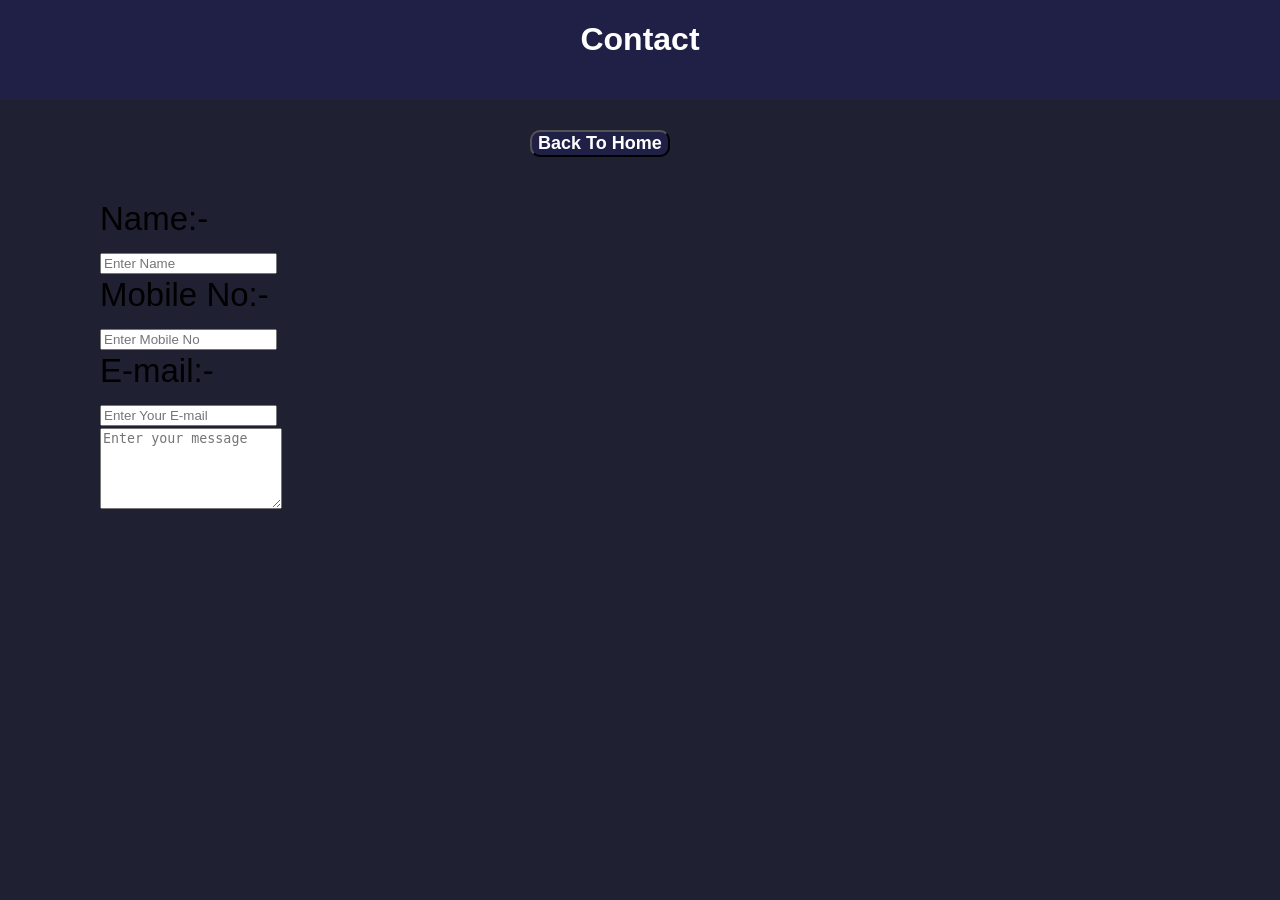
<file: contact.html>
<!DOCTYPE html>
<html lang="en">

<head>
    <meta charset="UTF-8">
    <meta name="viewport" content="width=device-width, initial-scale=1.0">
    <title>Contact Page</title>
    <link rel="stylesheet" href="contact-style.css">
</head>

<body>
    <header>
        <h1>Contact</h1>
    </header>

    <button class="back-btn"><a href="index.html">Back To Home</a></button>

    <main>
        <section>
            <form action="">
                <div>
                    <label for="1">Name:-</label>
                </div>
                <div>
                    <input type="text" id="1" placeholder="Enter Name">
                </div>

                <div>
                    <label for="2">Mobile No:-</label>
                </div>
                <div><input type="num" id="2" placeholder="Enter Mobile No"></div>
                <div>
                    <label for="3"> E-mail:-</label>
                </div>
                <div>
                    <input type="email" id="3" placeholder="Enter Your E-mail">
                </div>

                <div> <textarea name="message" rows="5" placeholder="Enter your message"></textarea></div>
            </form>
        </section>
    </main>
</body>

</html>
</file>
<file: contact-style.css>
body {
    background-color: rgb(32, 32, 51);
    font-family: Arial, Helvetica, sans-serif;
    margin: 0;
}

header {
    display: flex;
    justify-content: center;
    height: 100px;
    background-color: rgb(32, 32, 71);
}

header h1 {
    color: white;
}

/* Button Section */

.back-btn {
    font-size: large;
    border-radius: 10px;
    background-color: rgb(32, 32, 71);
    position: absolute;
    left: 500px;
    top: 100px;
    font-weight: bold;
    margin: 30px;
}

.back-btn:hover {
    background-color: rgb(53, 22, 187);
}

.back-btn a {
    color: white;
    text-decoration: none;
}

section {
    margin: 100px;
    font-size: 33px;
}
</file>
